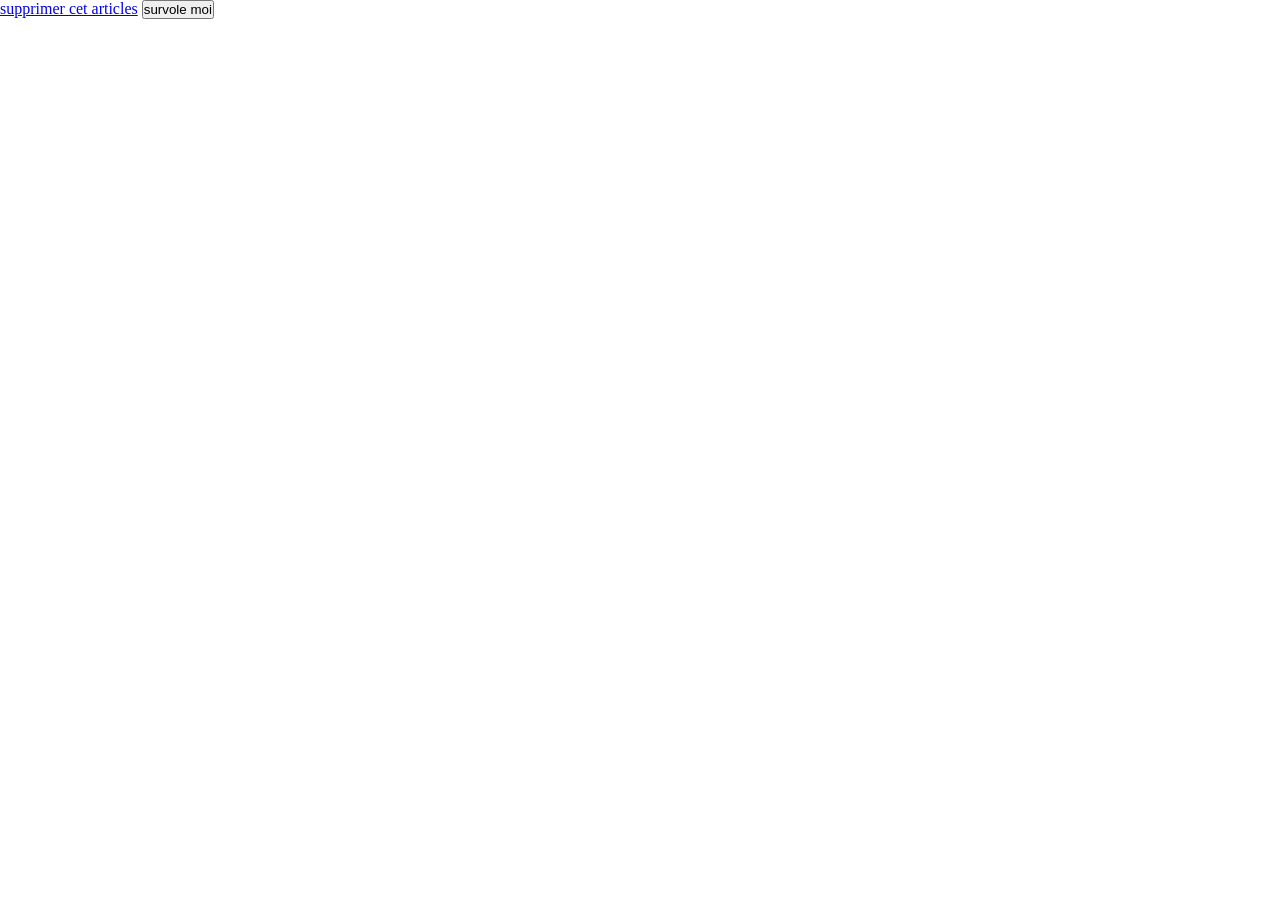
<file: Dom.html>
<!DOCTYPE html>
<html lang="en">
<head>
    <meta charset="UTF-8">
    <meta name="viewport" content="width=device-width, initial-scale=1.0">
    <title>DOM exo</title>
    <link rel="stylesheet" href="Dom.css">
</head>
<body>

 <a href="#">supprimer cet articles</a>
 <button>survole moi</button>





    <script src="Dom.js"></script>
</body>
</html>
</file>
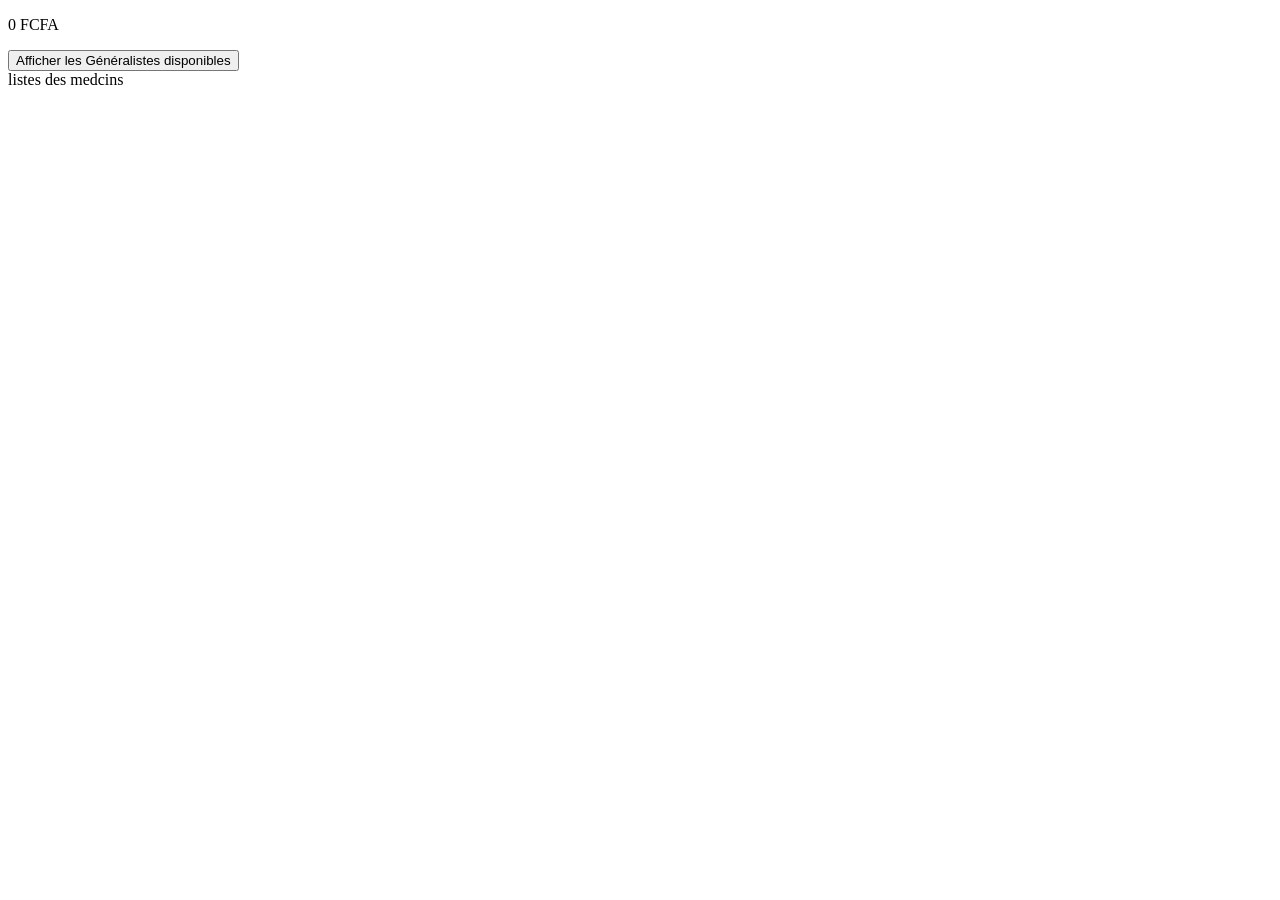
<file: projet_validationjs.html>
<!DOCTYPE html>
<html lang="en">

<head>
    <meta charset="UTF-8">
    <meta name="viewport" content="width=device-width, initial-scale=1.0">
    <title>kekek</title>
</head>

<body>
<p id="total-facture">0 FCFA</p>
<button id="btn-filtrer">Afficher les Généralistes disponibles</button>
<div id="liste-medecins">
    listes des medcins
</div>

    <script src="Projet_validation_bases.js"></script>
</body>

</html>
</file>
<file: Dom.css>
*,
::before , ::after {
    box-sizing: border-box;
    margin: 0;
    padding: 0;
}
/* 
h1{background-color: aqua !important;} */

button {
    cursor: pointer;
}
</file>
